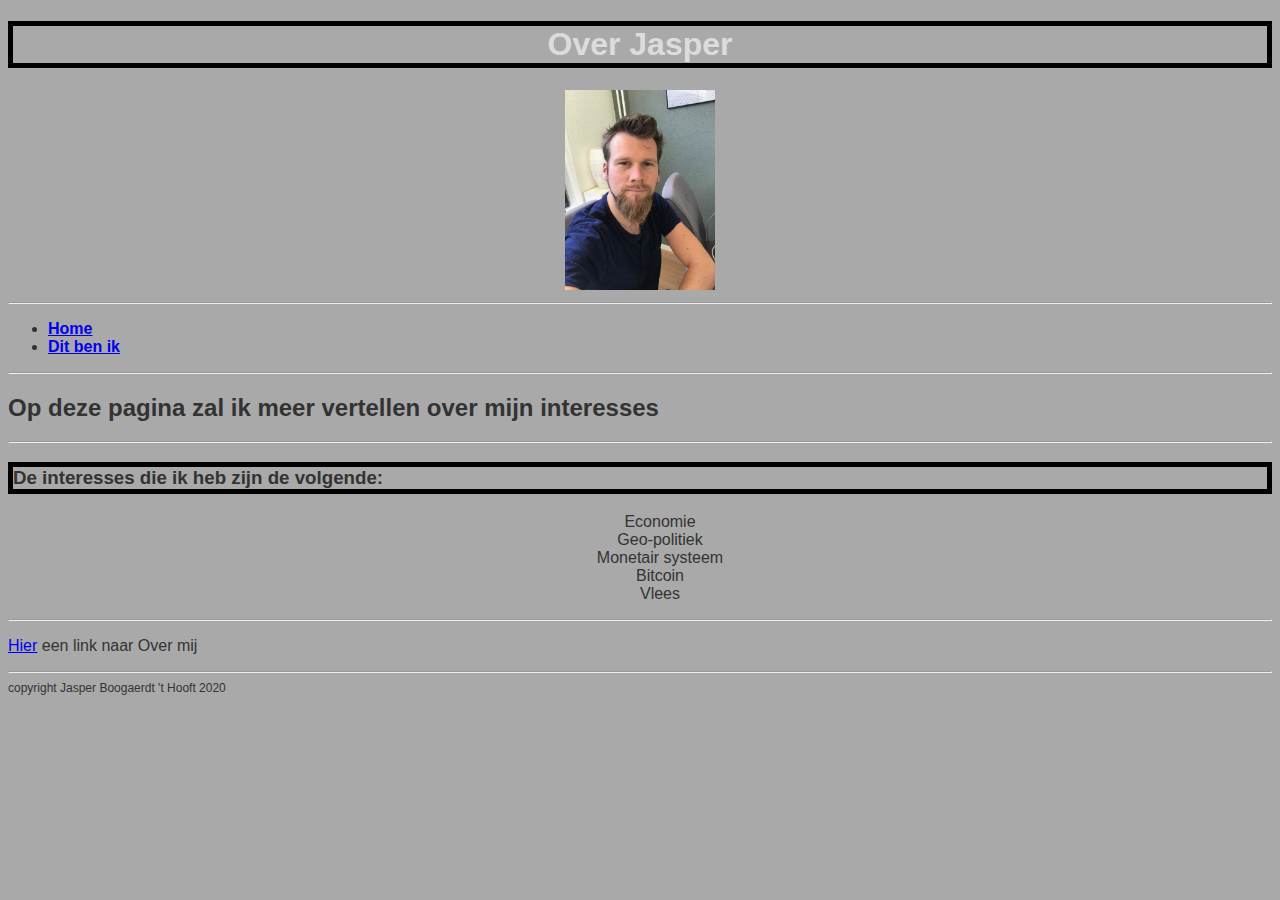
<file: CSS1/index.html>
<!DOCTYPE html>
<html>

<head>
    <meta charset="UTF-8">
    <meta name="viewport" content="width=device-width, initial-scale=1.0">
    <link rel="stylesheet" type="text/css" href="style.css">
    <title> Over Jasper </title>
</head>

<body>
    <header class="center">
        <h1 class="black-border"> Over Jasper </h1>
        <img src="me.jpg" width="150px" alt="Foto van Jasper">
        <hr>

    </header>
    <nav>
        <ul>
            <li><a href="index.html">Home</a></li>
            <li><a href="aboutme.html">Dit ben ik</a></li>

        </ul>
    </nav>
    <hr>
    <main>
        <section>
            <h2> Op deze pagina zal ik meer vertellen over mijn interesses </h2>
            <hr>
            <h3 class="black-border"> De interesses die ik heb zijn de volgende:
            </h3>

            <p>
            <ul class="center">
                <li> Economie </li>
                <li> Geo-politiek </li>
                <li> Monetair systeem </li>
                <li> Bitcoin </li>
                <li> Vlees </li>
            </ul>
            </p>
            <hr>
            <p>
                <a href="aboutme.html"> Hier</a> een link naar Over mij
            </p>
        </section>
    </main>
    <hr>
    <footer>
        copyright Jasper Boogaerdt 't Hooft 2020
    </footer>


</body>

</html>
</file>
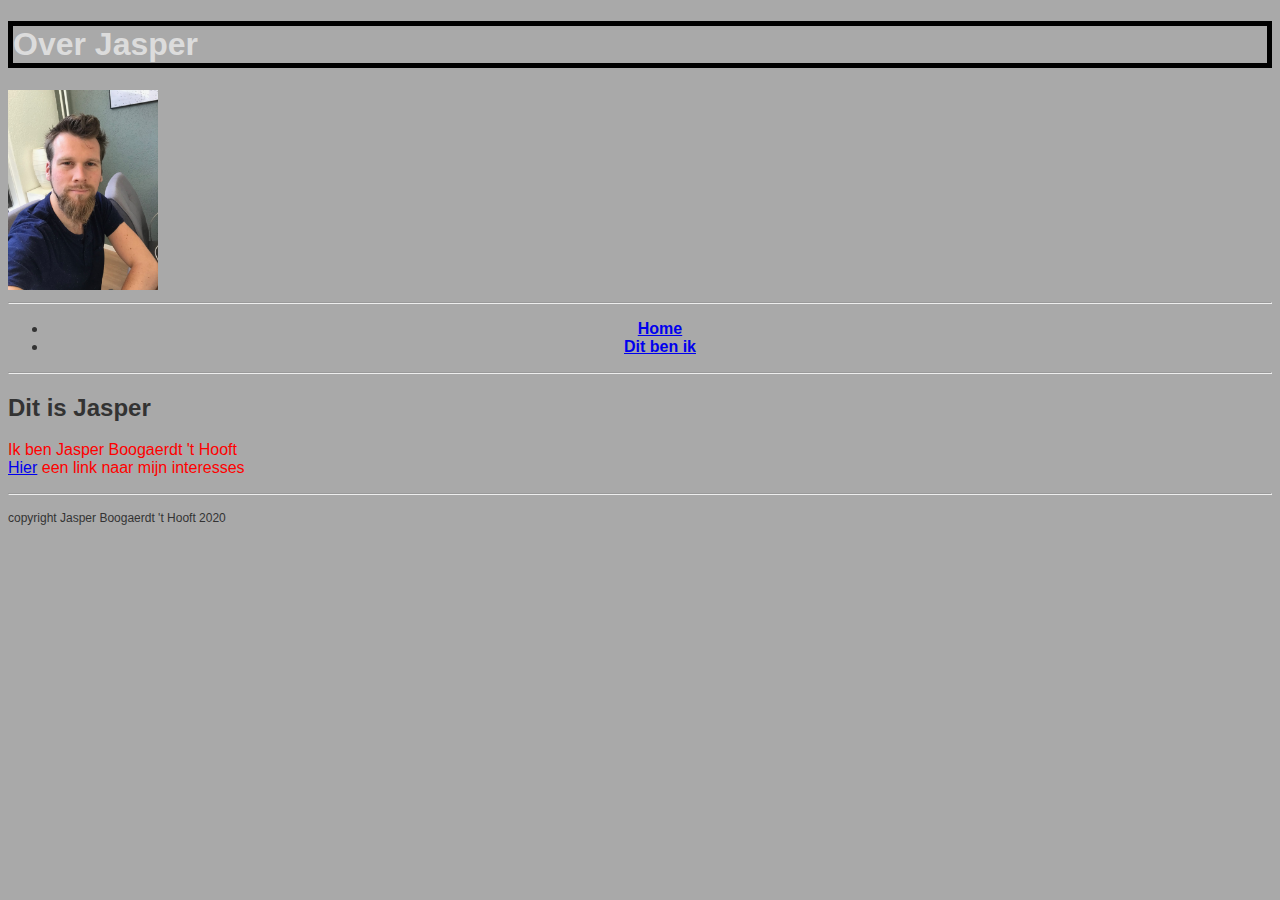
<file: CSS1/aboutme.html>
<!DOCTYPE html>
<html>

<head>
    <meta charset="UTF-8">
    <meta name="viewport" content="width=device-width, initial-scale=1.0">
    <link rel="stylesheet" type="text/css" href="style.css">
    <title> Over Jasper </title>
</head>

<body>
    <header>
        <h1 class="black-border"> Over Jasper </h1>
        <img src="me.jpg" width="150px" alt="Foto van Jasper">



    </header>
    <hr>
    <nav class="center">
        <ul>
            <li><a href="index.html">Home</a></li>
            <li><a href="aboutme.html">Dit ben ik</a></li>

        </ul>
    </nav>
    <hr>
    <main>
        <section>
            <h2> Dit is Jasper </h2>
            <p class="paraaboutme">
                Ik ben Jasper Boogaerdt 't Hooft
                <br>
                <a href="index.html"> Hier</a> een link naar mijn interesses
                <hr>

            </p>
        </section>
    </main>
    <footer>
        copyright Jasper Boogaerdt 't Hooft 2020
    </footer>
</body>

</html>
</file>
<file: CSS1/style.css>
body { 
    background-color: #a9a9a9;
    font-family: 'Gill Sans', 'Gill Sans MT', Calibri, 'Trebuchet MS', sans-serif;
    color: #333333;
}
.black-border {
    border: 5px solid black;
}
footer{
    font-size: 12px;
}
nav{
    font-weight: bold;
}
.center{
    text-align: center;
    list-style-type: none;
}
h1{
    color: #dcdcdc
}
.paraaboutme{
    color:red;
}
</file>
